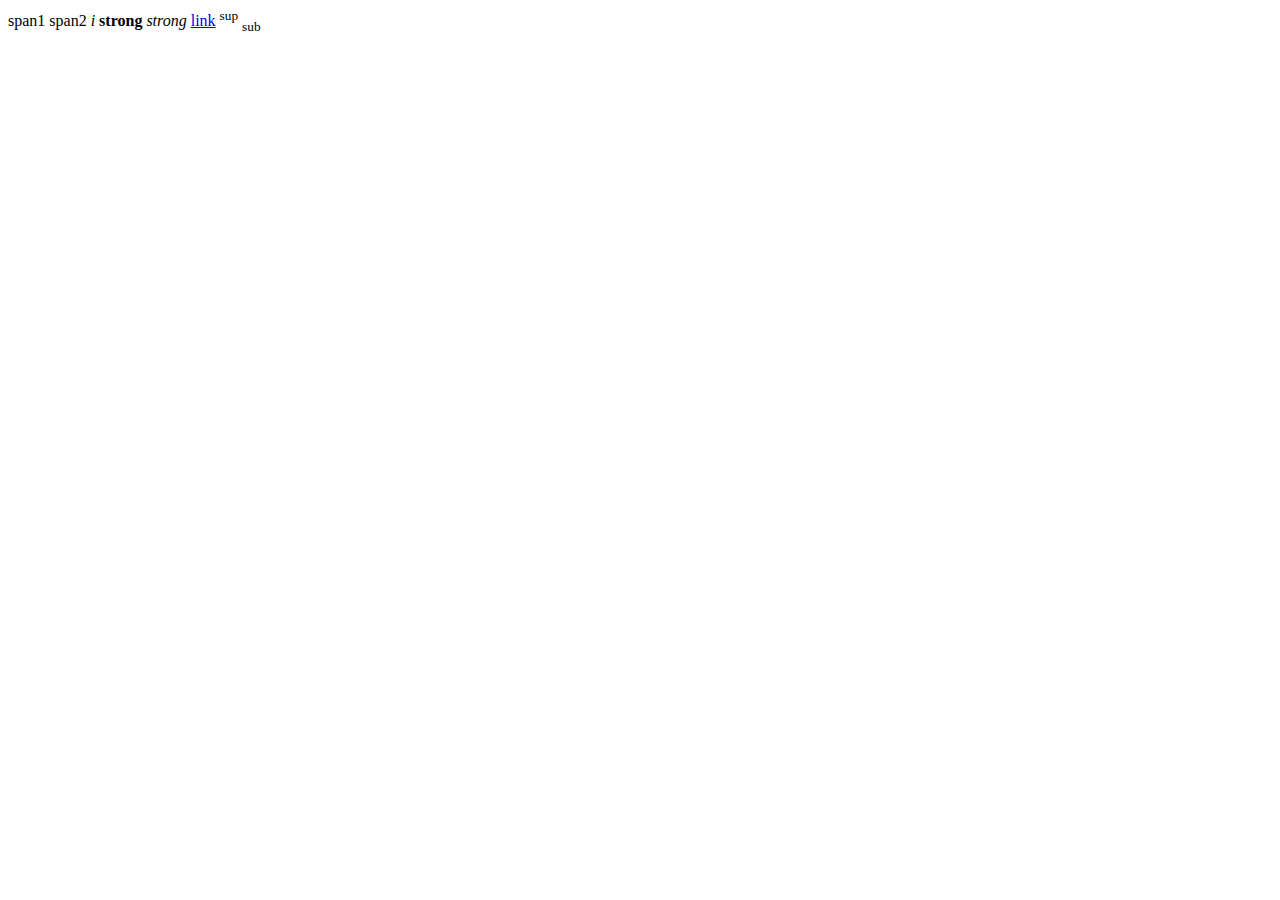
<file: homework/2018-11-27/index.html>
<!DOCTYPE html>
<html lang="en">
<head>
    <title>Title</title>
</head>
<body>

    <div>
        <span>span1</span>
        <span>span2</span>
        <i>i</i>
        <strong>strong</strong>
        <em>strong</em>
        <a href="#">link</a>
        <sup>sup</sup>
        <sub>sub</sub>
    </div>

</body>
</html>
</file>
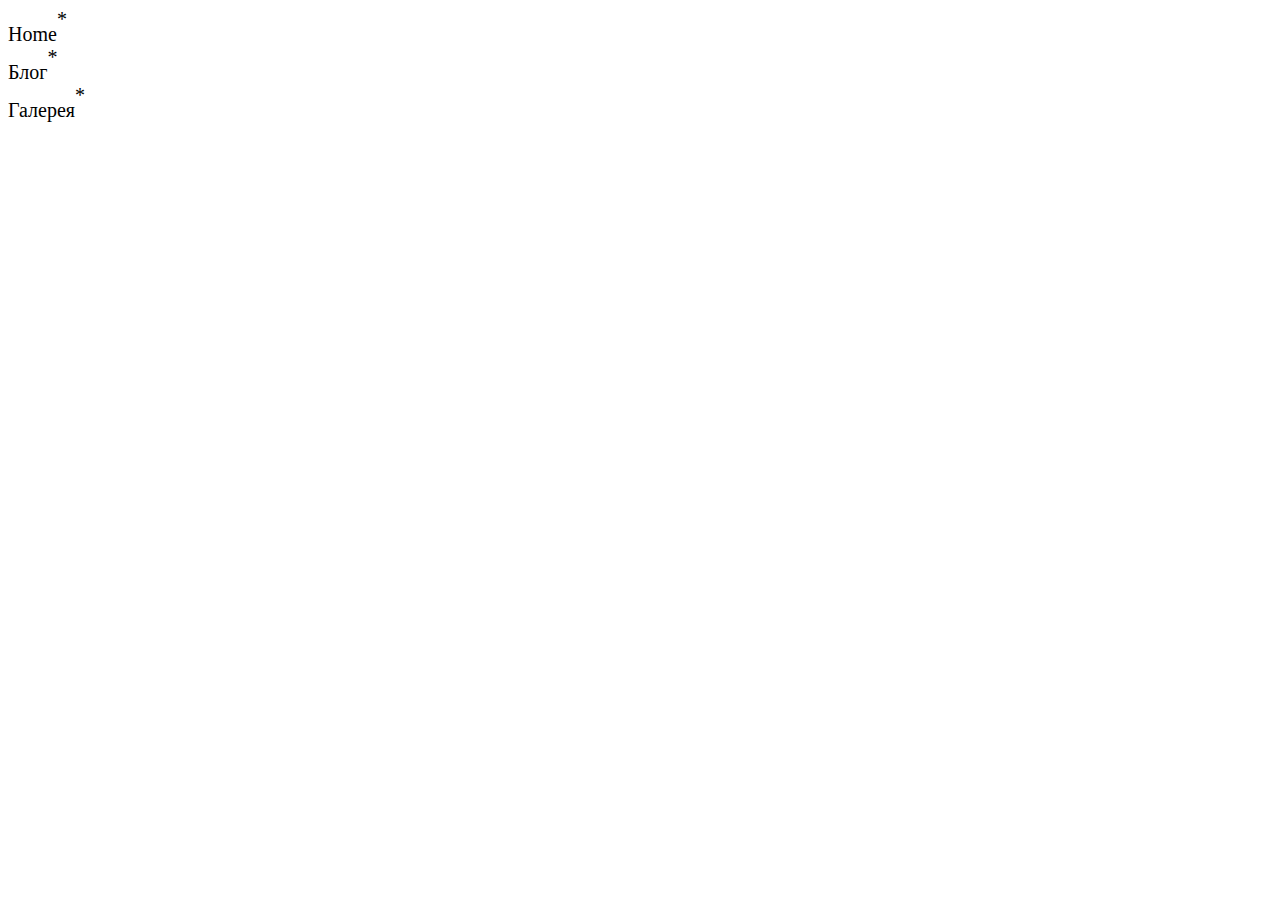
<file: homework/2018-11-29/raim/ss.html>
<!DOCTYPE html>
<html lang="en">
<head>
    <meta charset="UTF-8">
    <title>Title</title>
    <link rel="stylesheet" href="./ss.css">
</head>
<body>
    <div class="main">
        <div class="red"><sub>Home</sub><sup>*</sup></div>
        <div class="green"><sub>Блог</sub><sup>*</sup></div>
        <div class="yellow"><sub>Галерея</sub><sup>*</sup></div>

</div>


</body>
</html>
</file>
<file: homework/2018-11-29/raim/ss.css>
body{
    font-size: 24px;
}

.main{
    width: 800ps;
    margin: 40px auto:

}

a{
    border: 1px solid red;
    display: inline-block;
    height: 60px;
    text-decoration: none;
    line-height: 60px;
    vertical-align: bottom;
o
}
</file>
